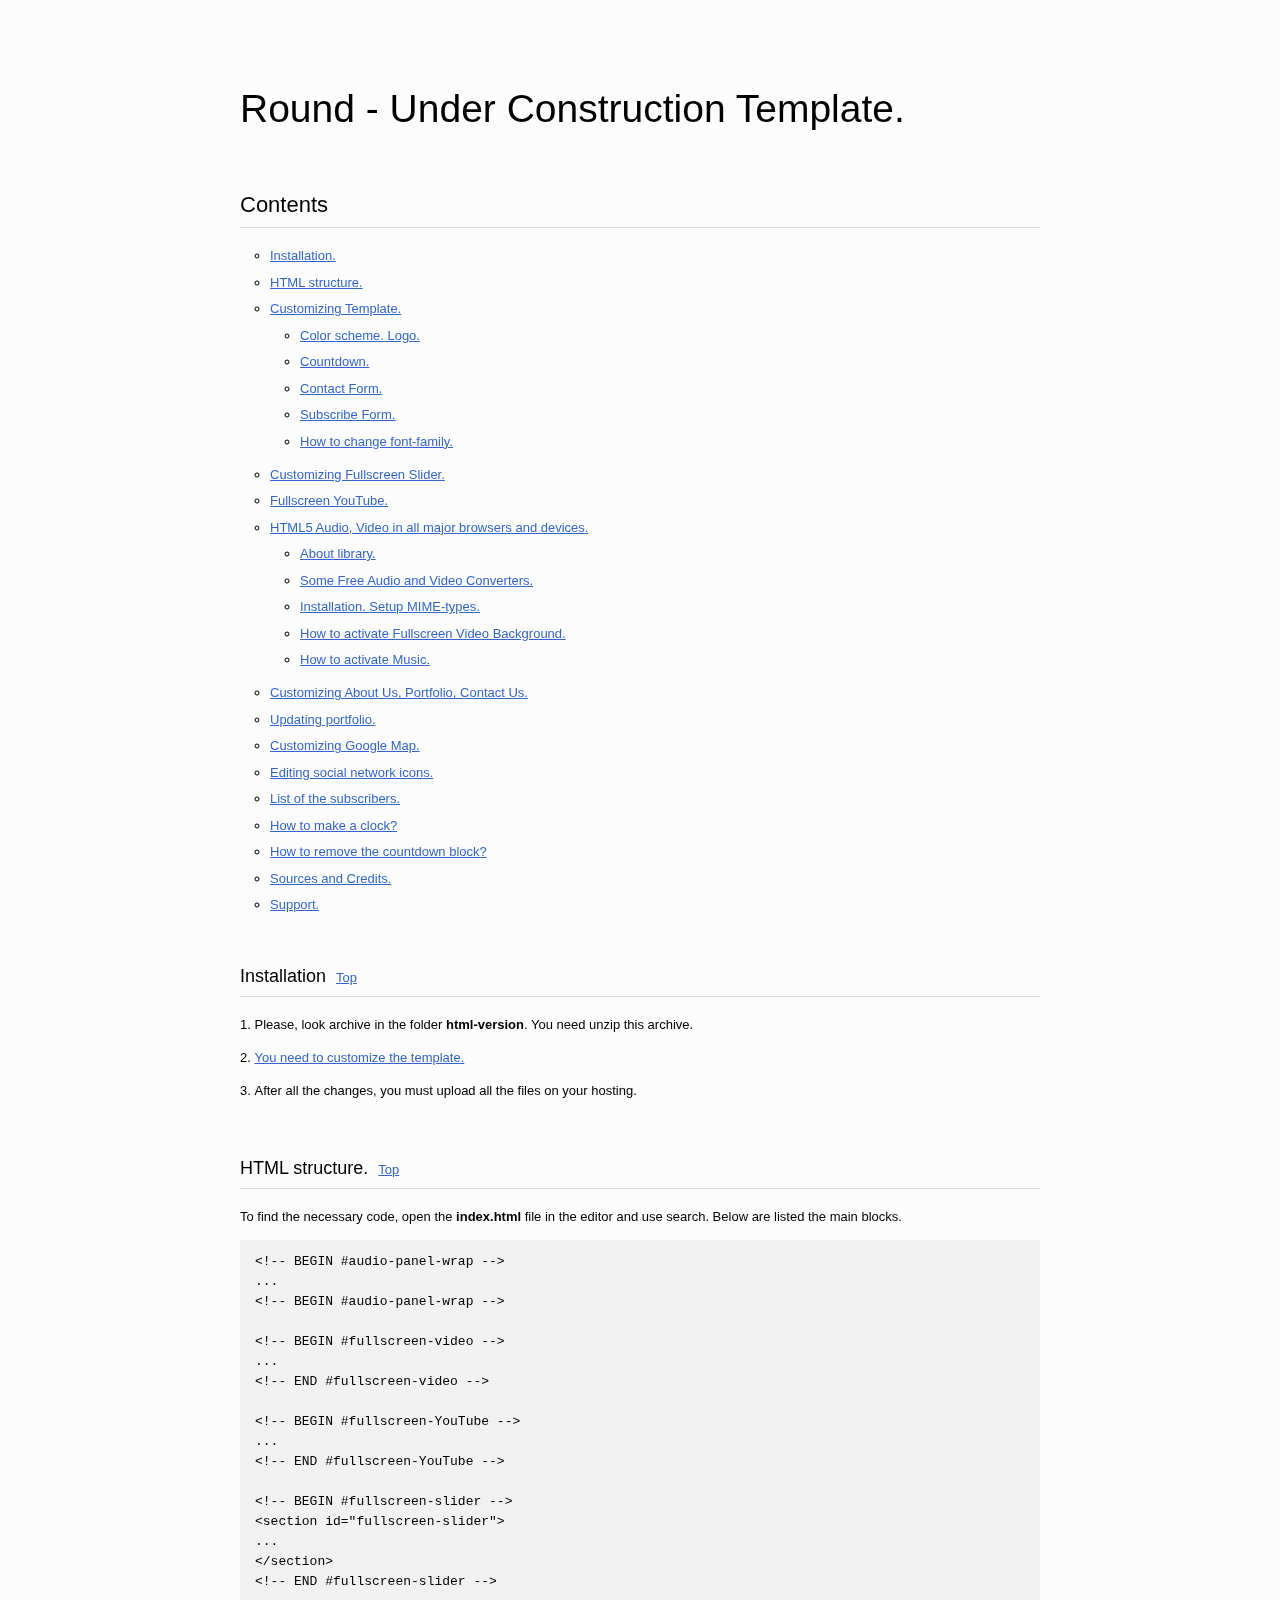
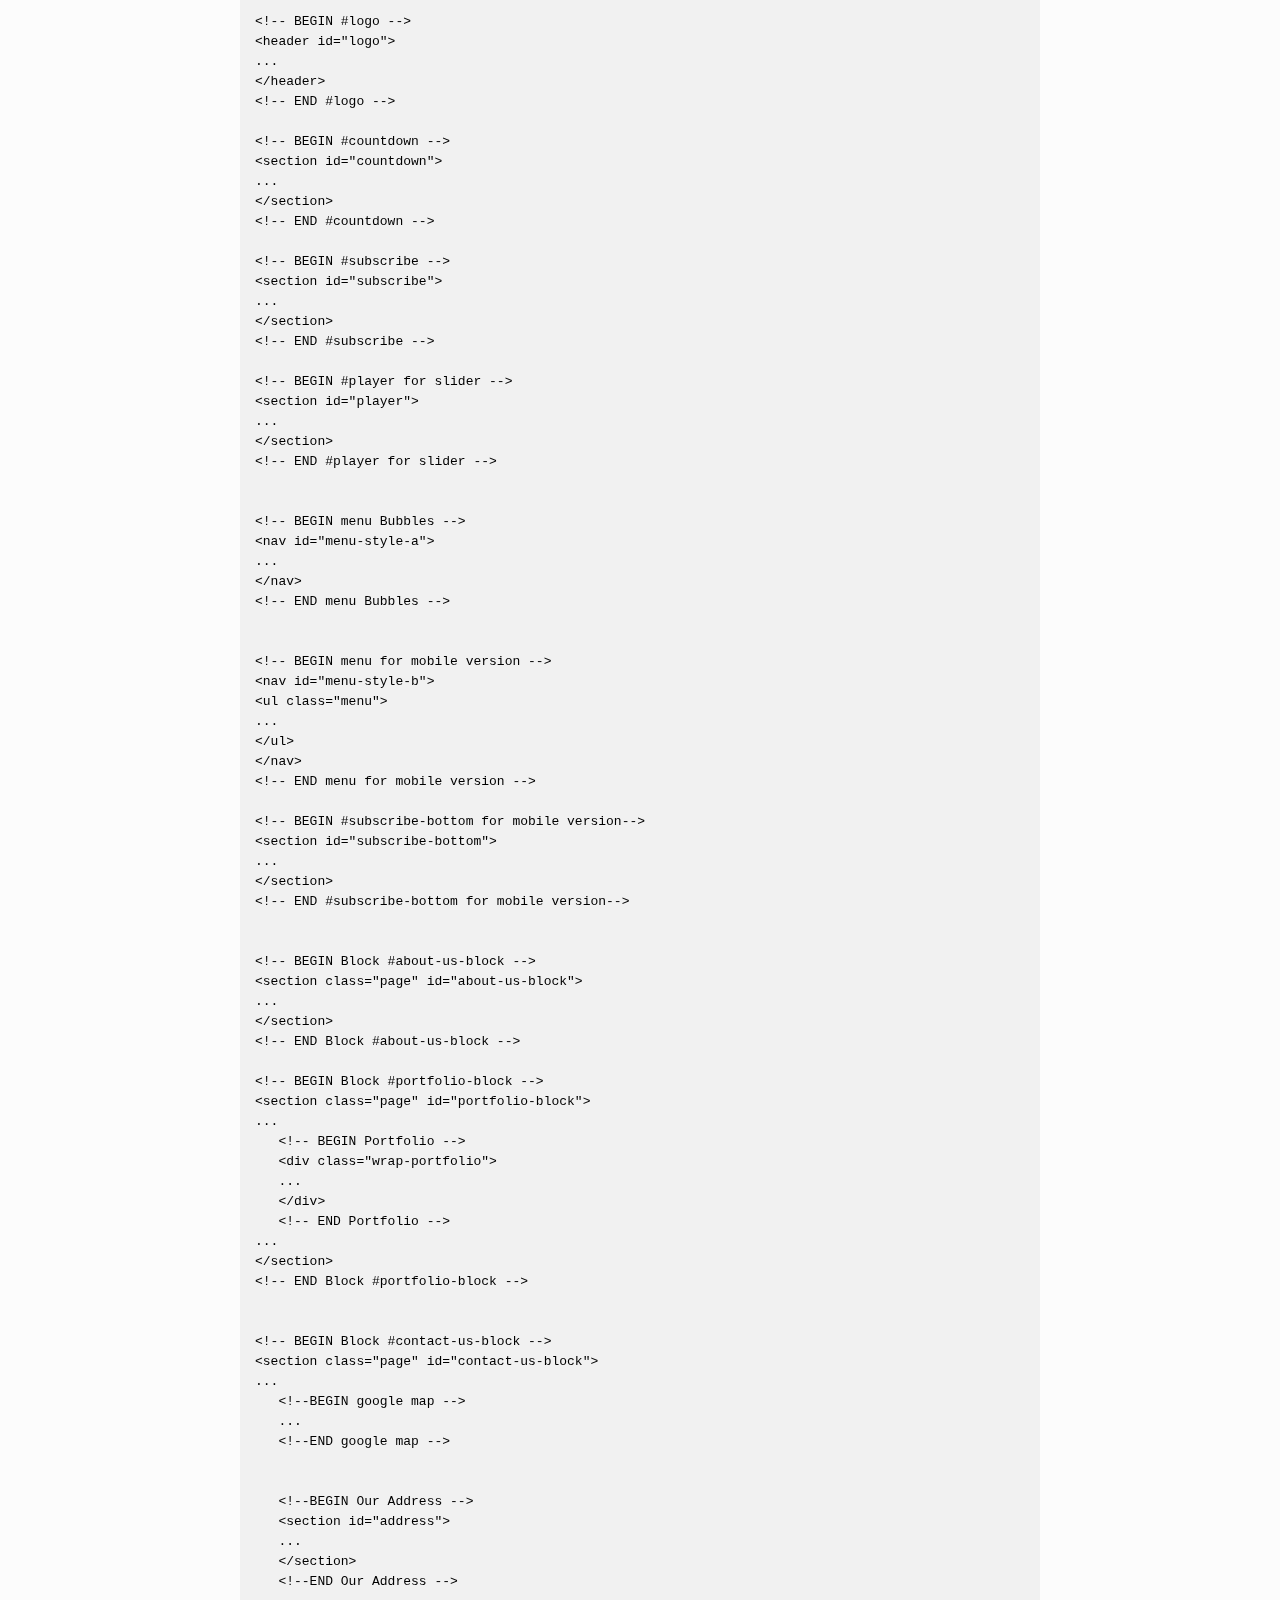
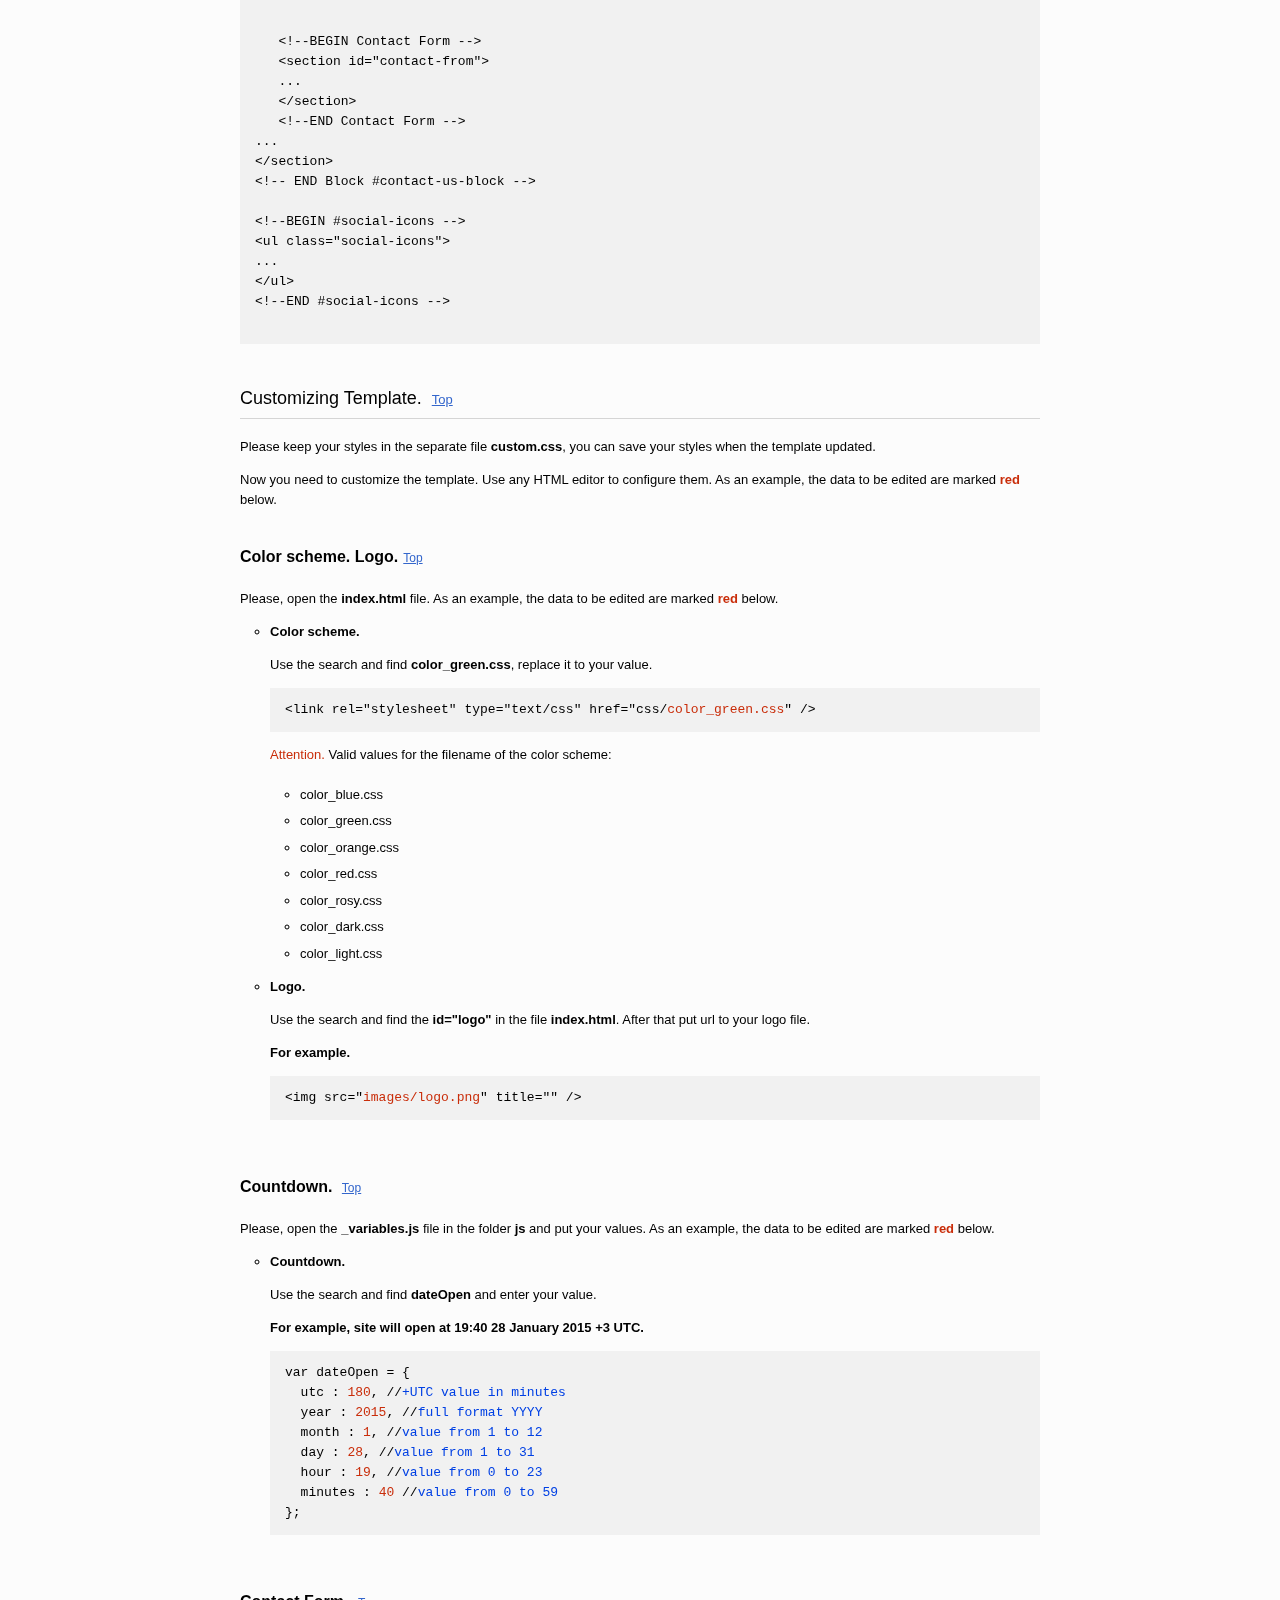
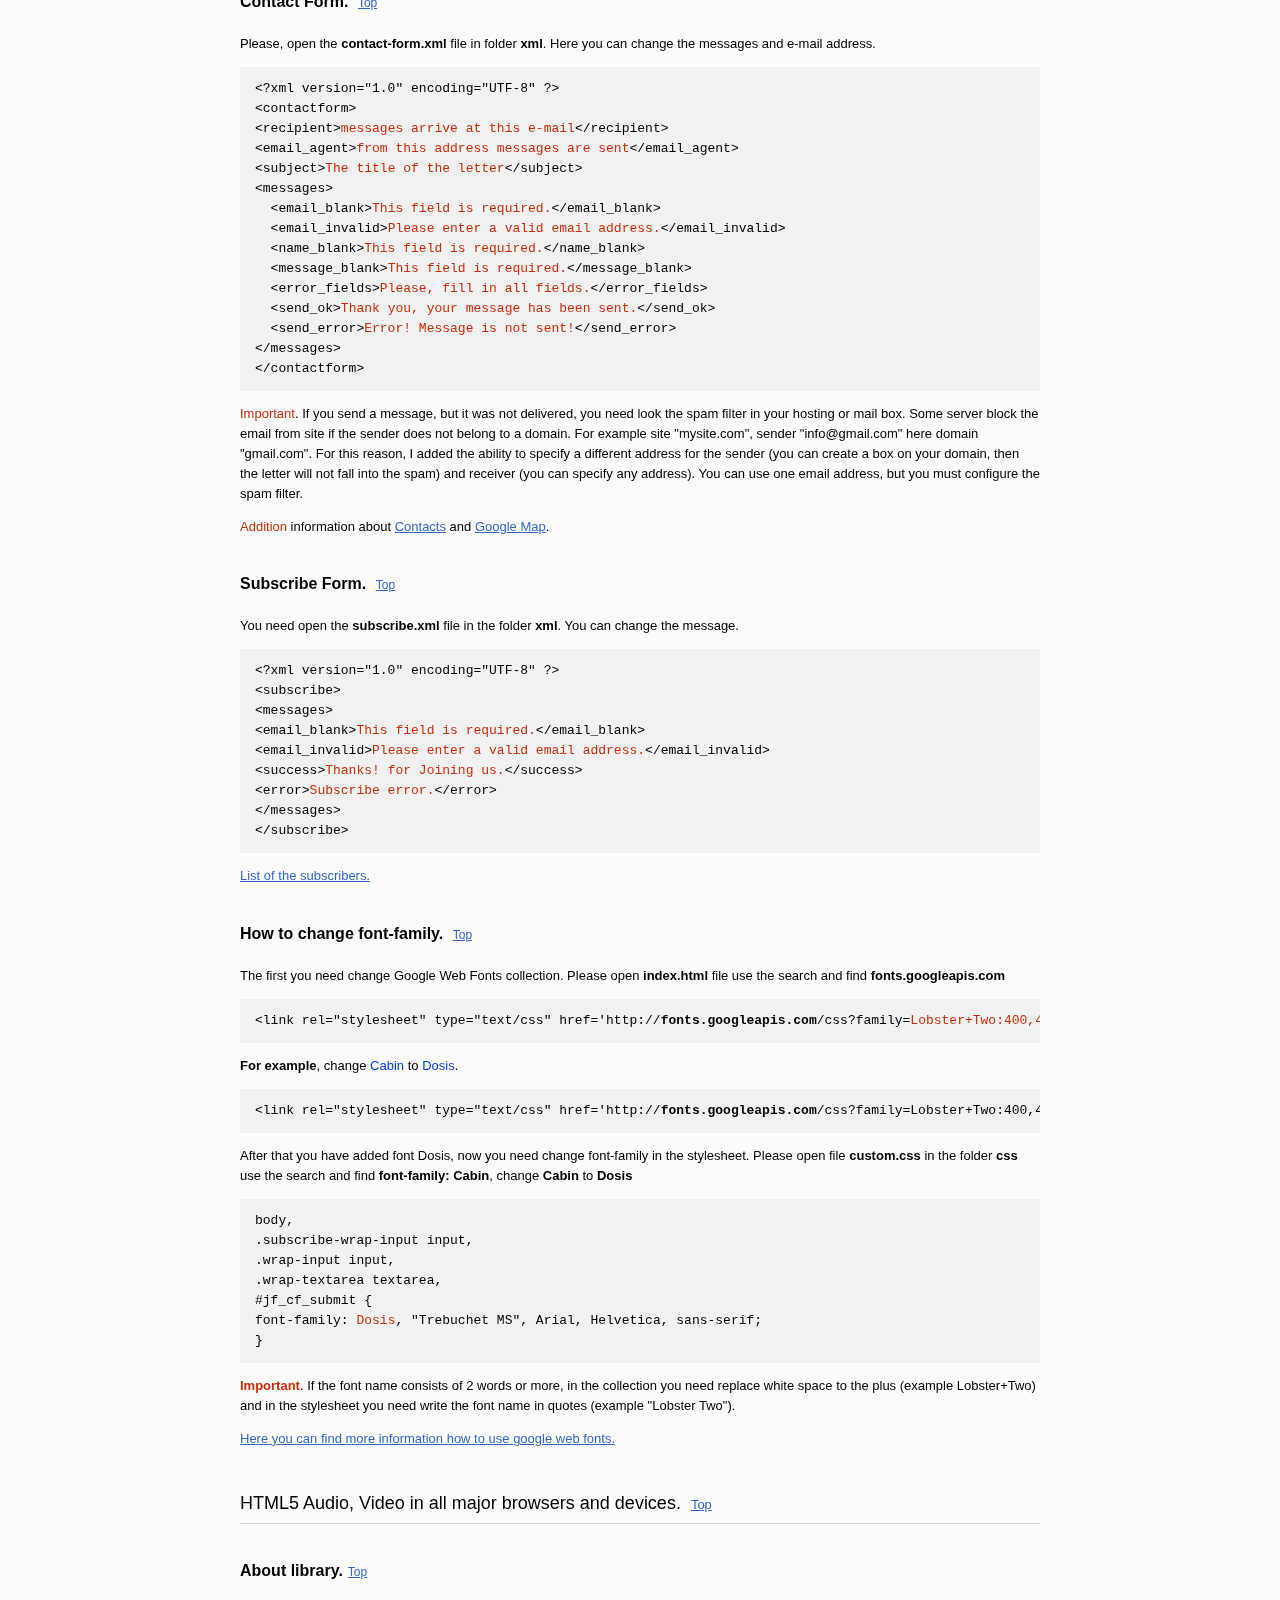
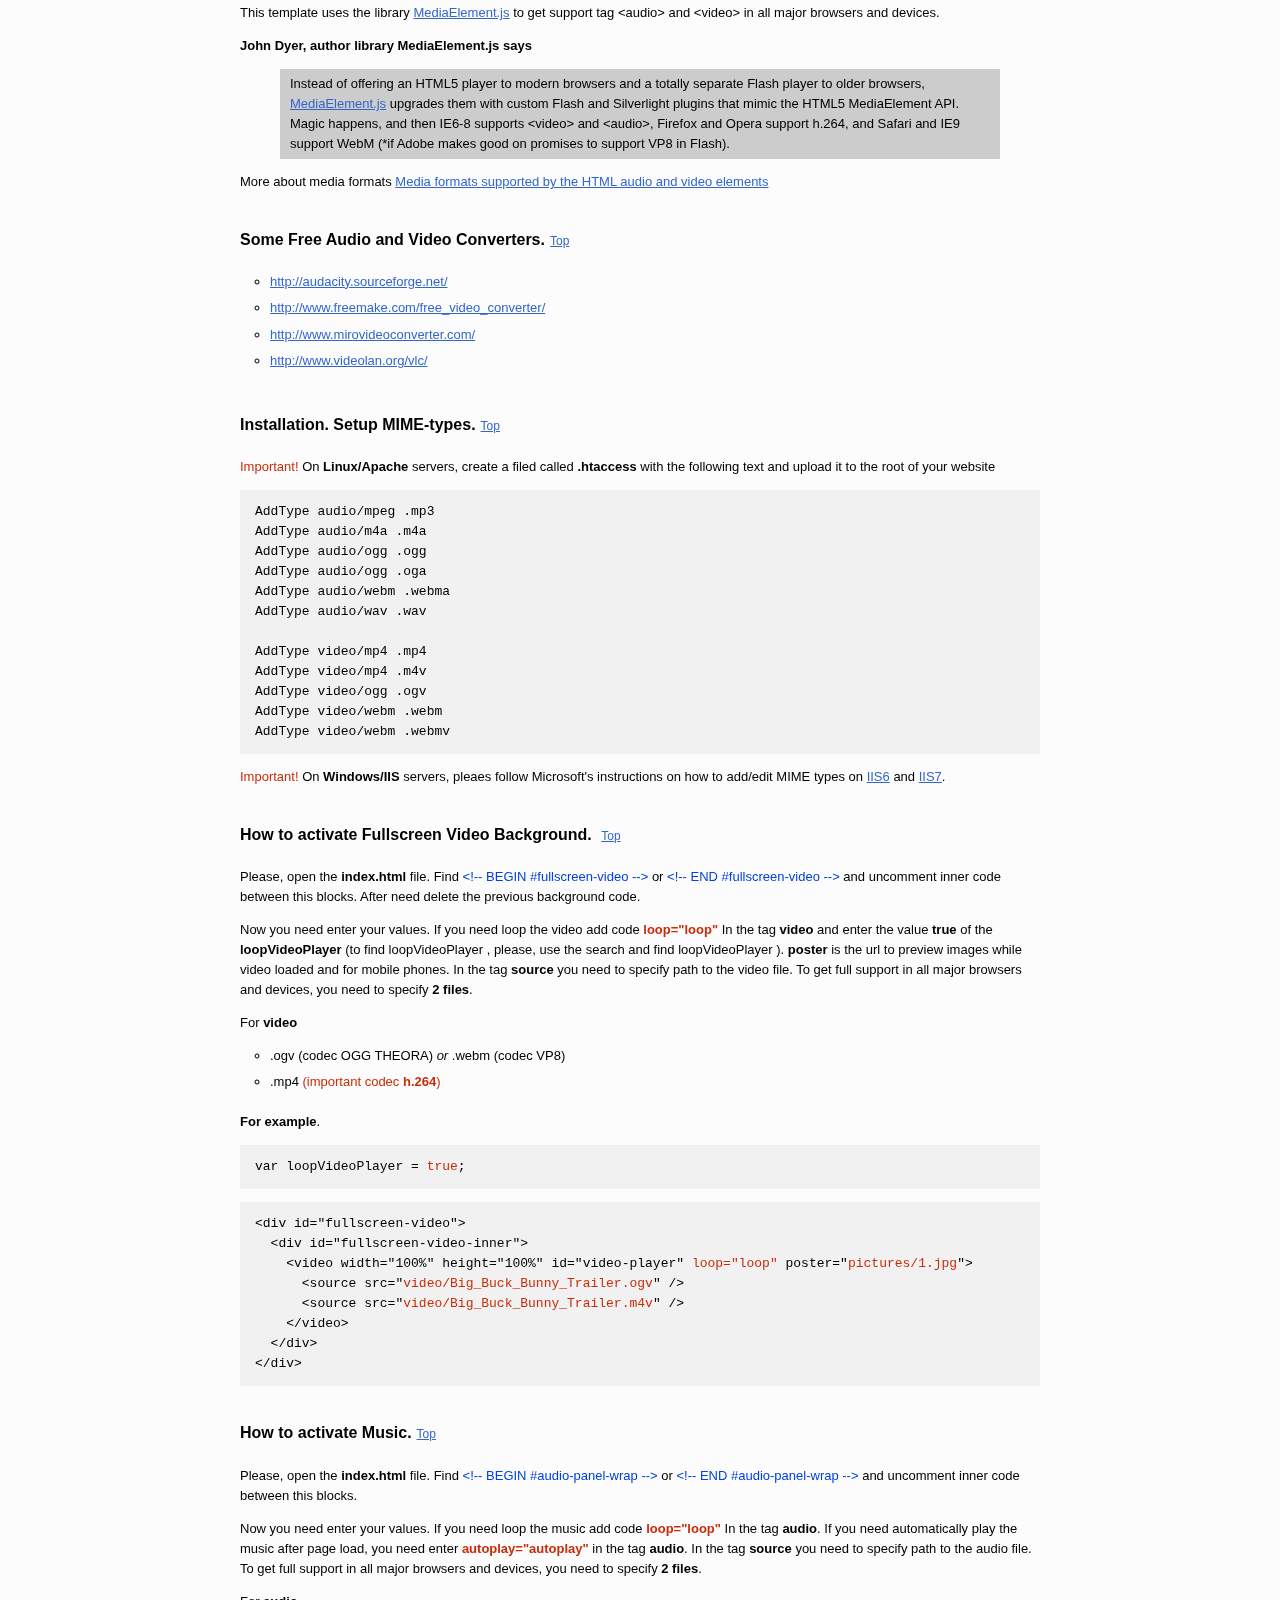
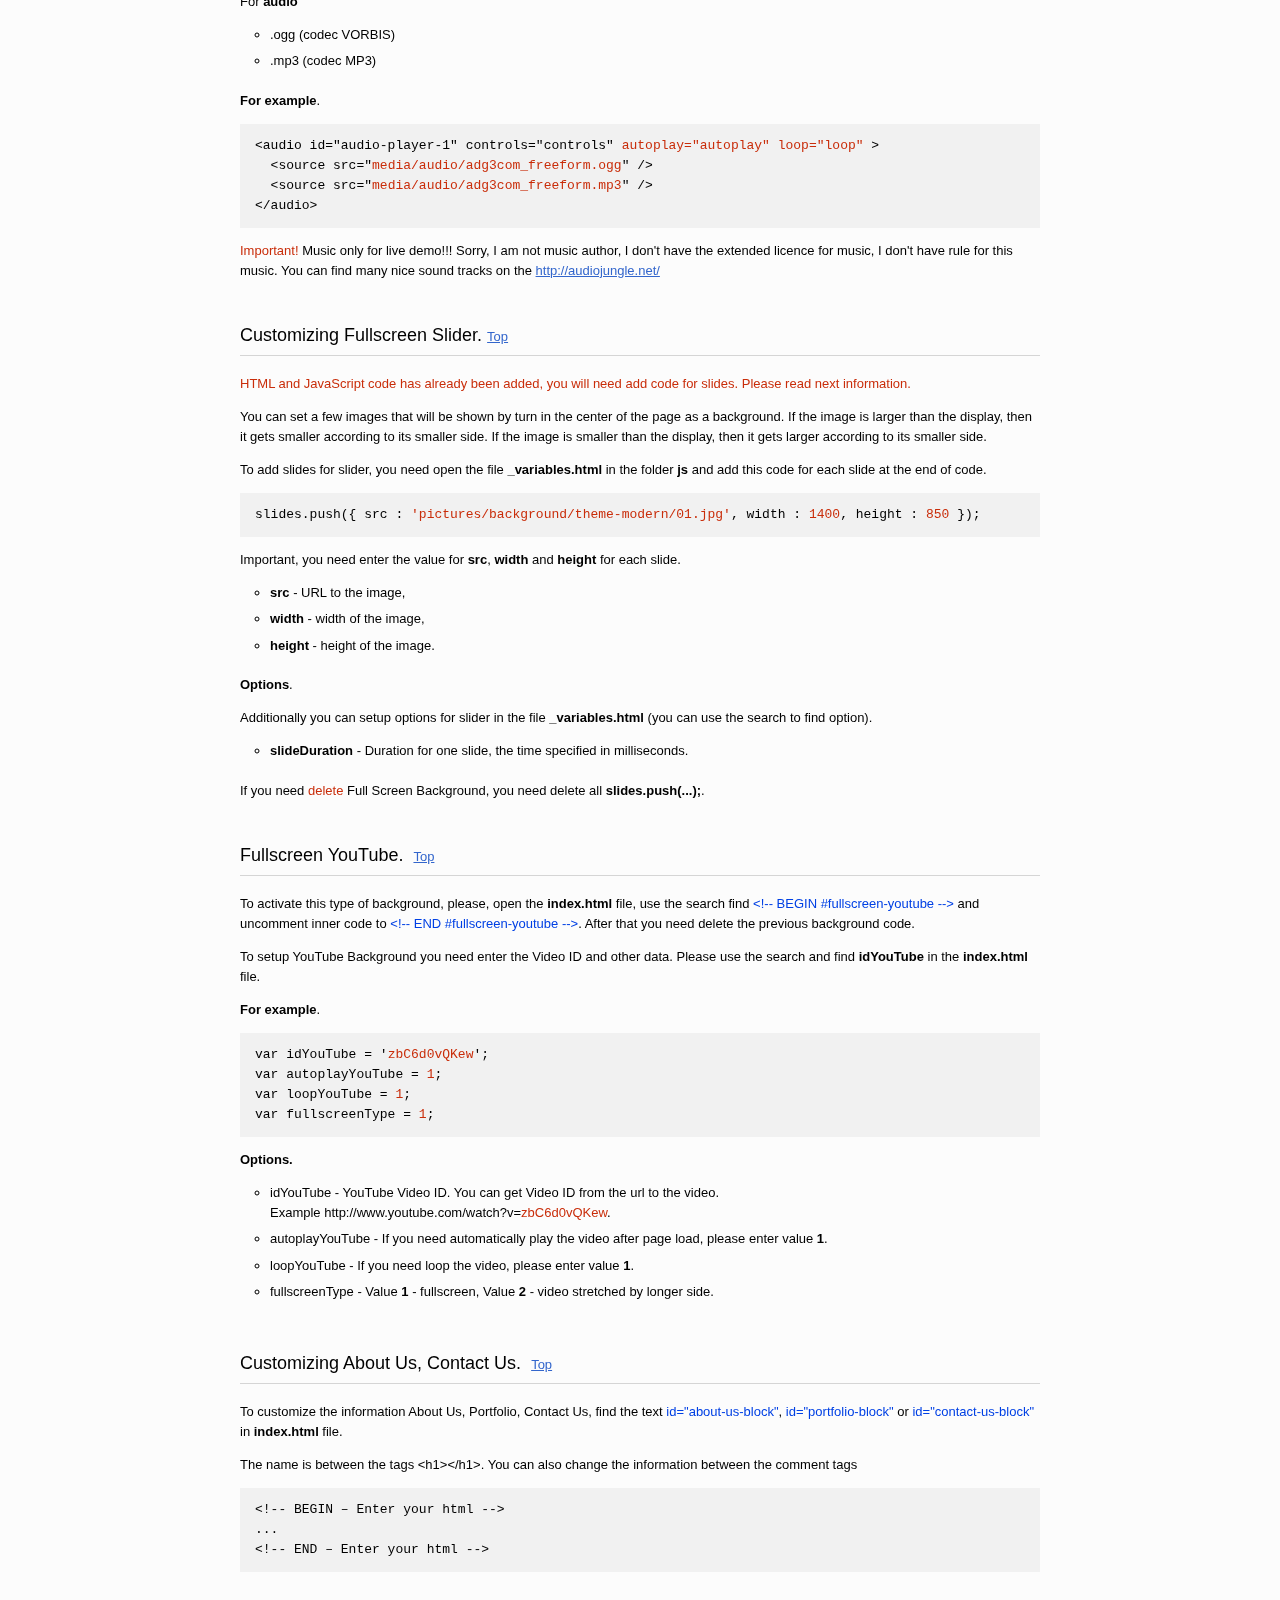
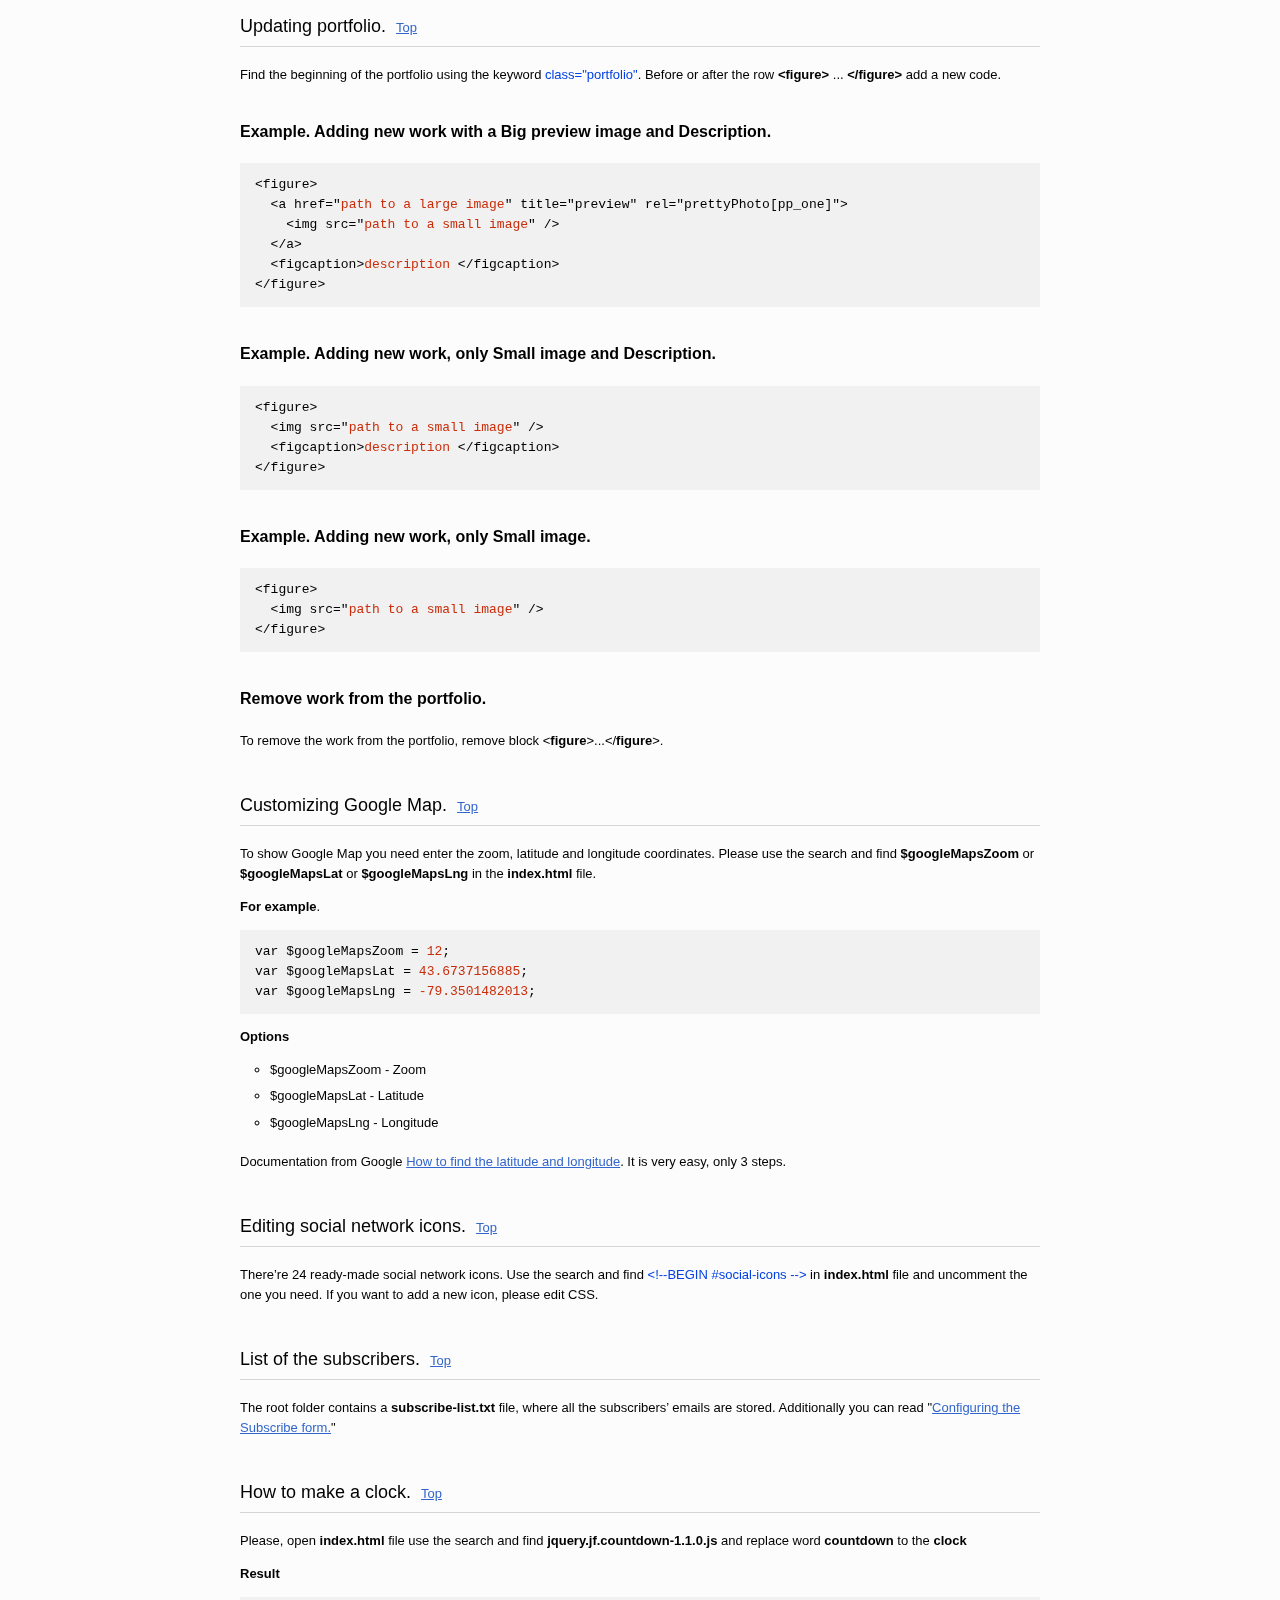
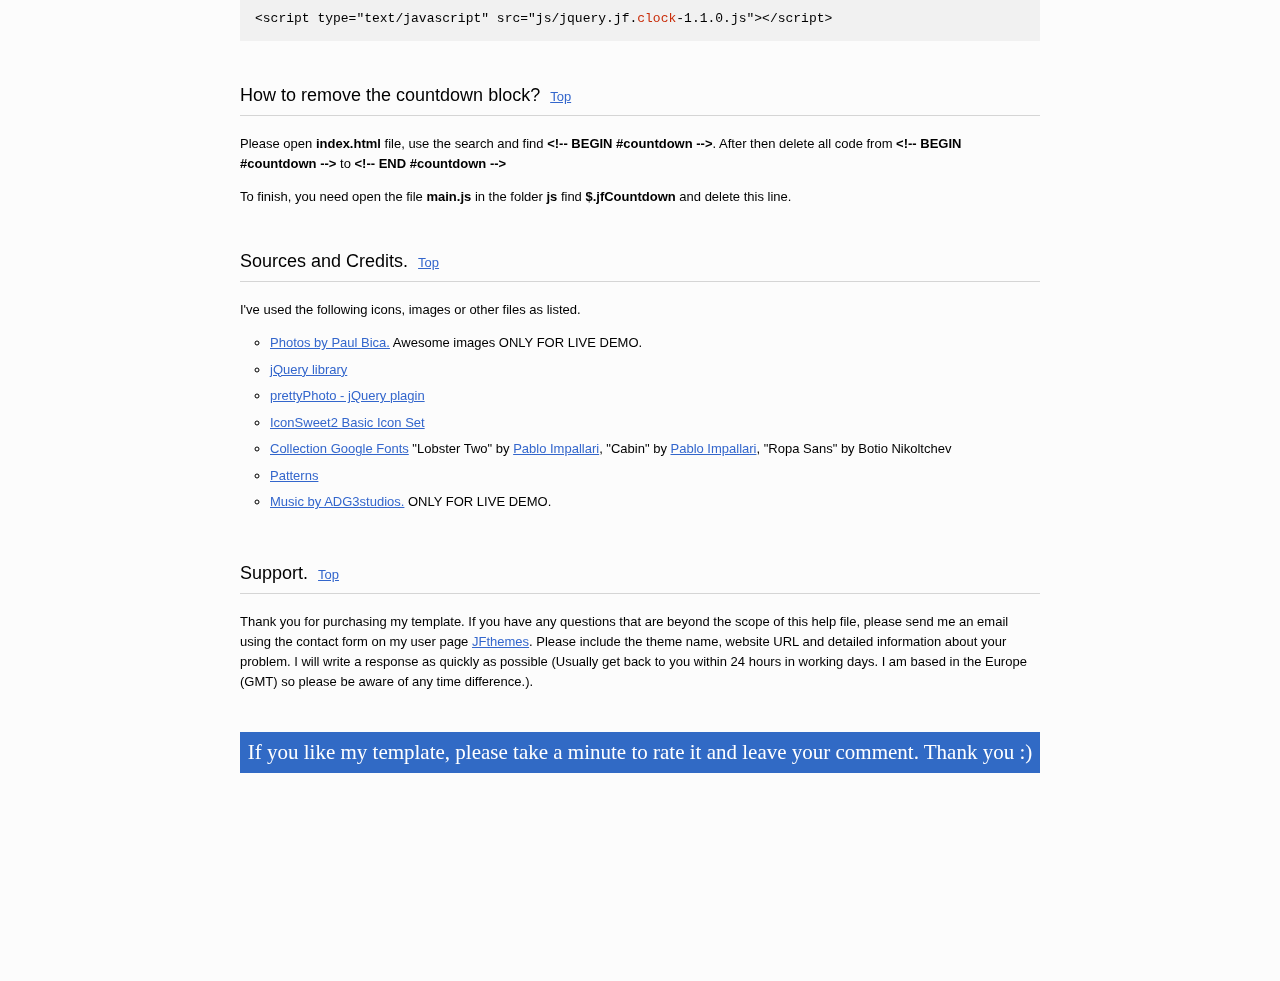
<file: salem2/html-version/documentation.html>
<!DOCTYPE html PUBLIC "-//W3C//DTD XHTML 1.0 Transitional//EN" "http://www.w3.org/TR/xhtml1/DTD/xhtml1-transitional.dtd">
<html xmlns="http://www.w3.org/1999/xhtml">
<head>
    <meta http-equiv="Content-Type" content="text/html; charset=utf-8" />
    <title>Documentation. Round - Responsive, Fullscreen, Under Construction Template.</title>
    <style type="text/css">

        body {
            font: normal 13px/20px Tahoma, Geneva, sans-serif;
            color: #000;
            background-color: #fcfcfc;
            padding: 0 0 200px 0;
        }

        h1, h2, h3, h4, h5 {
            font-family: Arial, Helvetica, sans-serif;
            font-weight: normal;
        }

        h1 {
            font-size: 39px;
            line-height: 1.3em;
        }

        h2 {
            font-size: 22px;
            border-bottom: 1px solid #d5d5d5;
            line-height: 2em;
            padding-top: 1em;
        }

        h3 {
            font-size: 18px;
            border-bottom: 1px solid #d5d5d5;
            line-height: 2em;
            padding-top: 1em;
        }

        h4 {
            font-size: 16px;
            padding-top: 1em;
            font-weight: bold;
        }

        h3 a {
            font-size: 13px;
            padding-left: 5px;
        }

        h4 > a {
            font-size: 12px;
            font-weight: normal;
            padding-left: 5px;
        }

        a,
        a:link,
        a:visited,
        a:active {
            color: #3366cc;
            text-decoration: underline;
        }

        a:hover {
            text-decoration: none;
        }

        ul, ol {
            margin: 0;
            padding: 0 0 0 30px;
        }

        ol {
            padding: 0;
            list-style-position: inside;
        }

        ol	li {
            padding-bottom: 1em;
        }

        ul li {
            padding-bottom: 0.5em;
            list-style-type: circle;
        }

        li > ul {
            padding-top: 0.5em;
        }

        #page {
            padding-top: 50px;
            width: 800px;
            margin: 0 auto;
        }

        .red {
            color: #c92d0a;
        }

        .blue {
            color: #0040e4;
        }

        .green {
            color: #519400;
        }

        code {
            background: none repeat scroll 0 0 #f1f1f1;
            display: block;
            padding: 12px 15px;
            margin-bottom: 1em;
            overflow: auto;
            white-space: nowrap;
        }

        div.ps {
            display: block;
            text-align: center;
            margin-top: 40px;
            font: normal 21px/25px "Times New Roman", Times, serif;
            color: #FFF;
            background-color: #316ac5;
            padding: 8px 4px;
        }

        blockquote {
            background-color: #cccccc;
            padding: 5px 10px;
        }
    </style>
</head>

<body>

<a name="top"></a>

<div id="page">
<h1>Round - Under Construction Template.</h1>
<h2>Contents</h2>
<ul>
    <li><a href="#p1">Installation.</a></li>
    <li><a href="#p10">HTML structure.</a></li>
    <li>
        <a href="#p14">Customizing Template.</a>
        <ul>
            <li><a href="#p14-1">Color scheme. Logo.</a></li>
            <li><a href="#p14-2">Countdown.</a></li>
            <li><a href="#p14-3">Contact Form.</a></li>
            <li><a href="#p14-4">Subscribe Form.</a></li>
            <li><a href="#p14-5">How to change font-family.</a></li>
        </ul>
    </li>
    <li><a href="#p3">Customizing Fullscreen Slider.</a></li>
    <li><a href="#p3-6">Fullscreen YouTube.</a></li>
    <li><a href="#p11">HTML5 Audio, Video in all major browsers and devices.</a>
        <ul>
            <li><a href="#p11-1">About library.</a></li>
            <li><a href="#p11-2">Some Free Audio and Video Converters.</a></li>
            <li><a href="#p11-3">Installation. Setup MIME-types.</a></li>
            <li><a href="#p11-4">How to activate Fullscreen Video Background.</a></li>
            <li><a href="#p11-5">How to activate Music.</a></li>
        </ul>
    </li>
    <li><a href="#p2">Customizing About Us, Portfolio, Contact Us.</a></li>
    <li><a href="#p4">Updating portfolio.</a></li>
    <li><a href="#p5">Customizing Google Map.</a></li>
    <li><a href="#p6">Editing social network icons.</a></li>
    <li><a href="#p7">List of the subscribers.</a></li>
    <li><a href="#p12">How to make a clock?</a></li>
    <li><a href="#p15">How to remove the countdown block?</a></li>
    <li><a href="#p8">Sources and Credits.</a></li>
    <li><a href="#p9">Support.</a></li>
</ul>
<p><a name="p1"></a></p>

<h3>Installation <a href="#top">Top</a></h3>
<ol>
    <li>Please, look archive in the folder <strong>html-version</strong>. You need unzip this archive.</li>
    <li><a href="#p11">You need to customize the template.</a></li>
    <li>After all the changes, you must upload all the files on your hosting.</li>
</ol>


<p><a name="p10"></a></p>

<h3>HTML structure. <a href="#top">Top</a></h3>

<p>To find the necessary code, open the <strong>index.html</strong> file in the editor and use search. Below are listed the main blocks.</p>
<code>
    &lt;!-- BEGIN #audio-panel-wrap --&gt;<br>
    ...<br>
    &lt;!-- BEGIN #audio-panel-wrap --&gt;<br>
    <br>
    &lt;!-- BEGIN #fullscreen-video --&gt;<br>
    ...<br>
    &lt;!-- END #fullscreen-video --&gt;<br>
    <br>
    &lt;!-- BEGIN #fullscreen-YouTube --&gt;<br>
    ...<br>
    &lt;!-- END #fullscreen-YouTube --&gt;<br>
    <br>
    &lt;!-- BEGIN #fullscreen-slider --&gt;<br> &lt;section id="fullscreen-slider"&gt;<br> ...<br> &lt;/section&gt;<br> &lt;!-- END #fullscreen-slider --&gt; <br>
    <!--
    <br> &lt;!-- BEGIN #twitter-top for mobile version --&gt;<br> &lt;section id="twitter-top"&gt;<br> ...<br> &lt;/section&gt;<br> &lt;!-- END #twitter-top for mobile version --&gt; <br>
    -->
    <br> &lt;!-- BEGIN #logo --&gt;<br> &lt;header id="logo"&gt;<br> ...<br> &lt;/header&gt;<br> &lt;!-- END #logo --&gt; <br> <br> &lt;!-- BEGIN #countdown --&gt;<br> &lt;section id="countdown"&gt;<br> ...<br> &lt;/section&gt;<br> &lt;!-- END #countdown --&gt; <br>
    <br> &lt;!-- BEGIN #subscribe --&gt;<br> &lt;section id="subscribe"&gt;<br> ...<br> &lt;/section&gt;<br> &lt;!-- END #subscribe --&gt; <br>
    <br> &lt;!-- BEGIN #player for slider --&gt;<br> &lt;section id="player"&gt;<br> ...<br> &lt;/section&gt;<br> &lt;!-- END #player for slider --&gt;<br> <br> <br> &lt;!-- BEGIN menu Bubbles --&gt;<br> &lt;nav id="menu-style-a"&gt;<br> ...<br> &lt;/nav&gt;<br> &lt;!-- END menu Bubbles --&gt;<br>
    <br>
    <br> &lt;!-- BEGIN menu for mobile version --&gt;<br> &lt;nav id="menu-style-b"&gt;<br> &lt;ul class="menu"&gt;<br> ...<br>  &lt;/ul&gt;<br> &lt;/nav&gt;<br> &lt;!-- END menu for mobile version --&gt;
    <br> <br> &lt;!-- BEGIN #subscribe-bottom for mobile version--&gt;<br> &lt;section id="subscribe-bottom"&gt;<br> ...<br> &lt;/section&gt;<br> &lt;!-- END #subscribe-bottom for mobile version--&gt;<br> <br>
    <br> &lt;!-- BEGIN Block #about-us-block --&gt;<br> &lt;section class="page" id="about-us-block"&gt;<br> ...<br> &lt;/section&gt;<br> &lt;!-- END Block #about-us-block --&gt; <br> <br> &lt;!-- BEGIN Block #portfolio-block --&gt;<br> &lt;section class="page" id="portfolio-block"&gt;<br> ...<br> &nbsp;&nbsp;&nbsp;&lt;!-- BEGIN Portfolio --&gt;<br> &nbsp;&nbsp;&nbsp;&lt;div class="wrap-portfolio"&gt;<br> &nbsp;&nbsp;&nbsp;...<br> &nbsp;&nbsp;&nbsp;&lt;/div&gt;<br> &nbsp;&nbsp;&nbsp;&lt;!-- END Portfolio --&gt;<br> ...<br> &lt;/section&gt;<br> &lt;!-- END Block #portfolio-block --&gt;<br>
    <br>
    <br> &lt;!-- BEGIN Block #contact-us-block --&gt;<br> &lt;section class="page" id="contact-us-block"&gt;<br> ...<br> &nbsp;&nbsp;&nbsp;&lt;!--BEGIN google map --&gt;<br> &nbsp;&nbsp;&nbsp;...<br> &nbsp;&nbsp;&nbsp;&lt;!--END google map --&gt;<br>
    <br> <br> &nbsp;&nbsp;&nbsp;&lt;!--BEGIN Our Address --&gt;<br> &nbsp;&nbsp;&nbsp;&lt;section id="address"&gt;<br> &nbsp;&nbsp;&nbsp;...<br> &nbsp;&nbsp;&nbsp;&lt;/section&gt;<br> &nbsp;&nbsp;&nbsp;&lt;!--END Our Address --&gt;<br> <br>
    <br> &nbsp;&nbsp;&nbsp;&lt;!--BEGIN Contact Form --&gt;<br> &nbsp;&nbsp;&nbsp;&lt;section id="contact-from"&gt;<br> &nbsp;&nbsp;&nbsp;...<br> &nbsp;&nbsp;&nbsp;&lt;/section&gt;<br> &nbsp;&nbsp;&nbsp;&lt;!--END Contact Form --&gt;<br> ...<br> &lt;/section&gt;<br> &lt;!-- END Block #contact-us-block --&gt;
    <br> <br> &lt;!--BEGIN #social-icons --&gt;<br> &lt;ul class="social-icons"&gt;<br> ...<br> &lt;/ul&gt;<br> &lt;!--END #social-icons --&gt;<br> <br>
    <!--
    <br> &lt;!--BEGIN #twitter-bottom --&gt;<br> &lt;section id="twitter-bottom"&gt;<br> ...<br> &lt;/section&gt;<br> &lt;!--END #twitter-bottom --&gt;<br>
    -->
</code>

<p><a name="p14"></a></p>
<h3>Customizing Template. <a href="#top">Top</a></h3>
<p>Please keep your styles in the separate file <strong>custom.css</strong>, you can save your styles when the template updated. </p>
<p>Now you need to customize the template. Use any HTML editor to configure them. As an example, the data to be edited are marked <strong class="red">red</strong> below.</p>

<p><a name="p14-1"></a>
<h4>Color scheme. Logo.<a href="#top">Top</a></h4>
<p>Please, open the <strong><strong>index.html</strong></strong> file. As an example, the data to be edited are marked <strong class="red">red</strong> below.</p>
<ul>
    <li><strong>Color scheme.</strong>
        <p>Use the search and find <strong>color_green.css</strong>, replace it to your value.</p>
        <code> &lt;link rel="stylesheet" type="text/css" href="css/<span class="red">color_green.css</span>" /&gt;</code>
        <p><span class="red">Attention.</span> Valid values for the filename of the color scheme:</p>
        <ul>
            <li>color_blue.css</li>
            <li>color_green.css</li>
            <li>color_orange.css</li>
            <li>color_red.css</li>
            <li>color_rosy.css</li>
            <li>color_dark.css</li>
            <li>color_light.css</li>
        </ul>
    </li>
    <li><strong>Logo.</strong>
        <p>Use the search and find the <strong>id="logo"</strong> in the file <strong>index.html</strong>. After that put url to your logo file.</p>
        <p><strong>For example.</strong></p>
        <code>
            &lt;img src="<span class="red">images/logo.png</span>" title="" /&gt;
        </code>
    </li>
</ul>

<p><a name="p14-2"></a>
<h4>Countdown. <a href="#top">Top</a></h4>
<p>Please, open the <strong><strong>_variables.js</strong></strong> file in the folder <strong>js</strong> and put your values. As an example, the data to be edited are marked <strong class="red">red</strong> below.</p>
<ul>
    <li>
        <strong>Countdown.</strong>
        <p>Use the search and find <strong>dateOpen</strong> and enter your value.</p>
        <p><strong>For example, site will open at 19:40 28 January 2015 +3 UTC.</strong></p>
        <code> var dateOpen = {<br>
            &nbsp;&nbsp;utc : <span class="red">180</span>, //<span class="blue">+UTC value in minutes</span><br>
            &nbsp;&nbsp;year : <span class="red">2015</span>, //<span class="blue">full format YYYY</span><br>
            &nbsp;&nbsp;month : <span class="red">1</span>, //<span class="blue">value from 1 to 12</span><br>
            &nbsp;&nbsp;day : <span class="red">28</span>, //<span class="blue">value from 1 to 31</span><br>
            &nbsp;&nbsp;hour : <span class="red">19</span>, //<span class="blue">value from 0 to 23</span><br>
            &nbsp;&nbsp;minutes : <span class="red">40</span> //<span class="blue">value from 0 to 59</span><br>
            };
        </code>
    </li>
    <!--
    <li><strong>Twitter.</strong>
        <p>Use the search and find <strong>tweetUserName</strong> or <strong>tweetCount</strong> and enter your value.</p>

        <p><strong>For example</strong></p>
        <code> var tweetCount = <span class="red">10</span>; //number of recent messages<br> var tweetUserName = '<span class="red">envato</span>'; //twitter user name </code>
    </li>
    -->
</ul>

<p><a name="p14-3"></a></p>
<h4>Contact Form. <a href="#top">Top</a></h4>
<p>Please, open the <strong>contact-form.xml</strong> file in folder <strong>xml</strong>. Here you can change the messages and e-mail address.</p>
<code>
    &lt;?xml version="1.0" encoding="UTF-8" ?&gt;<br> &lt;contactform&gt;<br> &lt;recipient&gt;<span class="red">messages arrive at this e-mail</span>&lt;/recipient&gt;<br> &lt;email_agent&gt;<span class="red">from this address messages are sent</span>&lt;/email_agent&gt;<br> &lt;subject&gt;<span class="red">The title of the letter</span>&lt;/subject&gt;<br> &lt;messages&gt;<br> &nbsp;&nbsp;&lt;email_blank&gt;<span class="red">This field is required.</span>&lt;/email_blank&gt;<br> &nbsp;&nbsp;&lt;email_invalid&gt;<span class="red">Please enter a valid email address.</span>&lt;/email_invalid&gt;<br> &nbsp;&nbsp;&lt;name_blank&gt;<span class="red">This field is required.</span>&lt;/name_blank&gt;<br> &nbsp;&nbsp;&lt;message_blank&gt;<span class="red">This field is required.</span>&lt;/message_blank&gt;<br> &nbsp;&nbsp;&lt;error_fields&gt;<span class="red">Please, fill in all fields.</span>&lt;/error_fields&gt;<br> &nbsp;&nbsp;&lt;send_ok&gt;<span class="red">Thank you, your message has been sent.</span>&lt;/send_ok&gt;<br> &nbsp;&nbsp;&lt;send_error&gt;<span class="red">Error! Message is not sent!</span>&lt;/send_error&gt;<br> &lt;/messages&gt;<br> &lt;/contactform&gt;<br>
</code>
<p><span class="red">Important</span>. If you send a message, but it was not delivered, you need look the spam filter in your hosting or mail box. Some server block the email from site if the sender does not belong to a domain. For example site "mysite.com", sender "info@gmail.com" here domain "gmail.com".
For this reason, I added the ability to specify a different address for the sender (you can create a box on your domain, then the letter will not fall into the spam)
and receiver (you can specify any address). You can use one email address, but you must configure the spam filter.</p>

<p><span class="red">Addition</span> information about <a href="#p2">Contacts</a> and <a href="#p5">Google Map</a>.</p>

<a name="p14-4"></a>
<h4>Subscribe Form. <a href="#top">Top</a></h4>
<p>You need open the <strong>subscribe.xml</strong> file in the folder <strong>xml</strong>. You can change the message.</p>
<code>
    &lt;?xml version="1.0" encoding="UTF-8" ?&gt;<br> &lt;subscribe&gt;<br> &lt;messages&gt;<br> &lt;email_blank&gt;<span class="red">This field is required.</span>&lt;/email_blank&gt;<br> &lt;email_invalid><span class="red">Please enter a valid email address.</span>&lt;/email_invalid&gt;<br> &lt;success&gt;<span class="red">Thanks! for Joining us.</span>&lt;/success&gt;<br> &lt;error&gt;<span class="red">Subscribe error.</span>&lt;/error&gt;<br> &lt;/messages&gt;<br> &lt;/subscribe&gt;<br>
</code>
<a href="#p7">List of the subscribers.</a>

<a name="p14-5"></a>
<h4>How to change font-family. <a href="#top">Top</a></h4>
<p>The first you need change Google Web Fonts collection. Please open <strong>index.html</strong> file use the search and find <strong>fonts.googleapis.com</strong></p>
<code>
    &lt;link rel="stylesheet" type="text/css" href='http://<strong>fonts.googleapis.com</strong>/css?family=<span class="red">Lobster+Two:400,400italic|Cabin|Ropa+Sans</span>' /&gt;
</code>
<p><strong>For example</strong>, change <span class="blue">Cabin</span> to <span class="blue">Dosis</span>.</p>
<code>
    &lt;link rel="stylesheet" type="text/css" href='http://<strong>fonts.googleapis.com</strong>/css?family=Lobster+Two:400,400italic|<span class="red">Dosis</span>|Ropa+Sans' /&gt;
</code>
<p>After that you have added font Dosis, now you need change font-family in the stylesheet. Please open file <strong>custom.css</strong> in the folder <strong>css</strong> use the search and find <strong>font-family: Cabin</strong>, change <strong>Cabin</strong> to <strong>Dosis</strong></p>
<code>
body,<br>
.subscribe-wrap-input input,<br>
.wrap-input	input,<br>
.wrap-textarea textarea,<br>
#jf_cf_submit {<br>
    font-family: <span class="red">Dosis</span>, "Trebuchet MS", Arial, Helvetica, sans-serif;<br>
}<br>
</code>
<p>
    <strong class="red">Important</strong>. If the font name consists of 2 words or more, in the collection you need replace white space to the plus (example Lobster+Two) and in the stylesheet you need write the font name in quotes (example "Lobster Two").
</p>
<p><a href="https://developers.google.com/webfonts/docs/getting_started" target="_blank">Here you can find more information how to use google web fonts.</a></p>

<p><a name="p11"></a></p>
<h3>HTML5 Audio, Video in all major browsers and devices. <a href="#top">Top</a></h3>

<p><a name="p11-1"></a></p>
<h4>About library.<a href="#top">Top</a></h4>
<p>This template uses the library <a href="http://mediaelementjs.com/" target="_blank">MediaElement.js</a> to get support tag &lt;audio&gt; and &lt;video&gt; in all major browsers and devices.</p>

<p><strong>John Dyer, author library MediaElement.js says</strong></p>
<blockquote>Instead of offering an HTML5 player to modern browsers and a totally separate Flash player to older browsers,
    <a href="http://mediaelementjs.com/" target="_blank">MediaElement.js</a> upgrades them with custom Flash and Silverlight plugins that mimic the HTML5 MediaElement API. Magic happens, and then IE6-8 supports &lt;video&gt; and &lt;audio&gt;, Firefox and Opera support h.264, and Safari and IE9 support WebM (*if Adobe makes good on promises to support VP8 in Flash).
</blockquote>
<p>More about media formats <a href="https://developer.mozilla.org/en-US/docs/Media_formats_supported_by_the_audio_and_video_elements" target="_blank">Media formats supported by the HTML audio and video elements</a></p>

<p><a name="p11-2"></a></p>
<h4>Some Free Audio and Video Converters.<a href="#top">Top</a></h4>
<ul>
    <li><a href="http://audacity.sourceforge.net/" target="_blank">http://audacity.sourceforge.net/</a></li>
    <li><a href="http://www.freemake.com/free_video_converter/" target="_blank">http://www.freemake.com/free_video_converter/</a></li>
    <li><a href="http://www.mirovideoconverter.com/" target="_blank">http://www.mirovideoconverter.com/</a></li>
    <li><a href="http://www.videolan.org/vlc/" target="_blank">http://www.videolan.org/vlc/</a></li>
</ul>

<p><a name="p11-3"></a></p>
<h4>Installation. Setup MIME-types.<a href="#top">Top</a></h4>
<p><span class="red">Important!</span> On <strong>Linux/Apache</strong> servers, create a filed called <strong>.htaccess</strong> with the following text and upload it to the root of your website</p>
<code> AddType audio/mpeg .mp3<br> AddType audio/m4a .m4a<br> AddType audio/ogg .ogg<br> AddType audio/ogg .oga<br> AddType audio/webm .webma<br> AddType audio/wav .wav<br>
    <br> AddType video/mp4 .mp4<br> AddType video/mp4 .m4v<br> AddType video/ogg .ogv<br> AddType video/webm .webm<br> AddType video/webm .webmv<br> </code>

<p><span class="red">Important!</span> On <strong>Windows/IIS</strong> servers, pleaes follow Microsoft's instructions on how to add/edit MIME types on
    <a href="http://www.microsoft.com/technet/prodtechnol/windowsserver2003/library/IIS/eb5556e2-f6e1-4871-b9ca-b8cf6f9c8134.mspx" target="_blank">IIS6</a> and <a href="http://technet.microsoft.com/en-us/library/cc725608%28v=ws.10%29.aspx" target="_blank">IIS7</a>.</p>

<p><a name="p11-4"></a></p>
<h4>How to activate Fullscreen Video Background. <a href="#top">Top</a></h4>

<p>Please, open the <strong>index.html</strong> file. Find <span class="blue">&lt;!-- BEGIN #fullscreen-video --&gt;</span> or <span class="blue">&lt;!-- END #fullscreen-video --&gt;</span> and uncomment inner code between this blocks. After need delete the previous background code.</p>

<p>Now you need enter your values. If you need loop the video add code <strong class="red">loop="loop"</strong> In the tag <strong>video</strong> and enter the value <strong>true</strong> of the
    <strong>loopVideoPlayer </strong> (to find loopVideoPlayer , please, use the search and find loopVideoPlayer ). <strong>poster</strong> is the url to preview images while video loaded and for mobile phones. In the tag
    <strong>source</strong> you need to specify path to the video file. To get full support in all major browsers and devices, you need to specify <strong>2 files</strong>.</p>

<p>For <strong>video</strong></p>
<ul>
    <li>.ogv (codec OGG THEORA) <i>or</i> .webm (codec VP8)</li>
    <li>.mp4 <span class="red">(important codec <strong>h.264</strong>)</span></li>
</ul>
<p><strong>For example</strong>.</p>
<code> var loopVideoPlayer = <span class="red">true</span>; </code> <code>
    &lt;div id="fullscreen-video"&gt;<br> &nbsp;&nbsp;&lt;div id="fullscreen-video-inner"&gt;<br> &nbsp;&nbsp;&nbsp;&nbsp;&lt;video width="100%" height="100%" id="video-player"
    <span class="red">loop="loop"</span> poster="<span class="red">pictures/1.jpg</span>"&gt;<br> &nbsp;&nbsp;&nbsp;&nbsp;&nbsp;&nbsp;&lt;source src="<span class="red">video/Big_Buck_Bunny_Trailer.ogv</span>" /&gt;<br> &nbsp;&nbsp;&nbsp;&nbsp;&nbsp;&nbsp;&lt;source src="<span class="red">video/Big_Buck_Bunny_Trailer.m4v</span>" /&gt;<br> &nbsp;&nbsp;&nbsp;&nbsp;&lt;/video&gt;<br> &nbsp;&nbsp;&lt;/div&gt;<br> &lt;/div&gt;<br>
</code>

<p><a name="p11-5"></a></p>
<h4>How to activate Music.<a href="#top">Top</a></h4>

<p>Please, open the <strong>index.html</strong> file. Find <span class="blue">&lt;!-- BEGIN #audio-panel-wrap --&gt;</span> or <span class="blue">&lt;!-- END #audio-panel-wrap --&gt;</span> and uncomment inner code between this blocks.</p>

<p>Now you need enter your values. If you need loop the music add code <strong class="red">loop="loop"</strong> In the tag <strong>audio</strong>. If you need automatically play the music after page load, you need enter <strong class="red">autoplay="autoplay"</strong> in the tag
    <strong>audio</strong>. In the tag <strong>source</strong> you need to specify path to the audio file. To get full support in all major browsers and devices, you need to specify <strong>2 files</strong>.</p>

<p>For <strong>audio</strong></p>
<ul>
    <li>.ogg (codec VORBIS)</li>
    <li>.mp3 (codec MP3)</li>
</ul>
<p><strong>For example</strong>.</p>
<code>
    &lt;audio id="audio-player-1" controls="controls" <span class="red">autoplay="autoplay"</span>
    <span class="red">loop="loop"</span> &gt;<br> &nbsp;&nbsp;&lt;source src="<span class="red">media/audio/adg3com_freeform.ogg</span>" /&gt;<br> &nbsp;&nbsp;&lt;source src="<span class="red">media/audio/adg3com_freeform.mp3</span>" /&gt;<br> &lt;/audio&gt;<br> </code>
    <p>
        <span class="red">Important!</span> Music only for live demo!!! Sorry, I am not music author, I don't have the extended licence for music, I don't have rule for this music. You can find many nice sound tracks on the <a href="http://audiojungle.net/" target="_blank">http://audiojungle.net/</a>
    </p>

<p><a name="p3"></a></p>

<h3>Customizing Fullscreen Slider.<a href="#top">Top</a></h3>

    <p class="red">
        HTML and JavaScript code has already been added, you will need add code for slides. Please read next information.
    </p>
    <p>
        You can set a few images that will be shown by turn in the center of the page as a background. If the image is larger than the display, then it gets smaller according to its smaller side. If the image is smaller than the display, then it gets larger according to its smaller side. <!-- You can add a pattern above. There is a control panel, you can stop or switch on the slide or switch to the next or previous one.-->
    </p>

    <p>
        To add slides for slider, you need open the file <b>_variables.html</b> in the folder <b>js</b> and add this code for each slide at the end of code.
    </p>
<code>
slides.push({
    src : <span class="red">'pictures/background/theme-modern/01.jpg'</span>,
    width : <span class="red">1400</span>,
    height : <span class="red">850</span>
});
</code>
    <p>
        Important, you need enter the value for <b>src</b>, <b>width</b> and <b>height</b> for each slide.
    </p>
    <ul>
        <li><b>src</b> - URL to the image,</li>
        <li><b>width</b> - width of the image,</li>
        <li><b>height</b> - height of the image.</li>
    </ul>
    <p><strong>Options</strong>.</p>
    <p>
        Additionally you can setup options for slider in the file <b>_variables.html</b> (you can use the search to find option).
    </p>
    <ul>
        <li><b>slideDuration</b> - Duration for one slide, the time specified in milliseconds.</li>
    </ul>
    <p>
        If you need <span class="red">delete</span> Full Screen Background, you need delete all <b>slides.push(...);</b>.
    </p>


<a name="p3-6"></a>
<h3>Fullscreen YouTube. <a href="#top">Top</a></h3>
<p>To activate this type of background, please, open the <strong>index.html</strong> file, use the search find <span class="blue"><nobr>&lt;!-- BEGIN #fullscreen-youtube --&gt;</nobr></span> and uncomment inner code to <span class="blue"><nobr>&lt;!-- END #fullscreen-youtube --&gt;</nobr></span>. After that you need delete the previous background code.
</p>
<p>To setup YouTube Background you need enter the Video ID and other data. Please use the search and find <strong>idYouTube</strong> in the <strong>index.html</strong> file.</p>

<p><strong>For example</strong>.</p>
<code> var idYouTube = '<span class="red">zbC6d0vQKew</span>';<br> var autoplayYouTube = <span class="red">1</span>;<br> var loopYouTube = <span class="red">1</span>;<br> var fullscreenType = <span class="red">1</span>;<br> </code>

<p><strong>Options.</strong></p>
<ul>
    <li>idYouTube - YouTube Video ID. You can get Video ID from the url to the video. <br>Example http://www.youtube.com/watch?v=<span class="red">zbC6d0vQKew</span>.</li>
    <li>autoplayYouTube - If you need automatically play the video after page load, please enter value <strong>1</strong>.</li>
    <li>loopYouTube - If you need loop the video, please enter value <strong>1</strong>.</li>
    <li>fullscreenType - Value <strong>1</strong> - fullscreen, Value <strong>2</strong> - video stretched by longer side.</li>
</ul>

<p><a name="p2"></a></p>

<h3>Customizing About Us, Contact Us. <a href="#top">Top</a></h3>
<p>To customize the information About Us, Portfolio, Contact Us, find the text <span class="blue">id="about-us-block"</span>, <span class="blue">id="portfolio-block"</span> or <span class="blue">id="contact-us-block"</span> in <strong>index.html</strong> file.</p>

<p>The name is between the tags &lt;h1&gt;&lt;/h1&gt;. You can also change the information between the comment tags</p>
<code>
    &lt;!-- BEGIN – Enter your html --&gt;<br> ...<br> &lt;!-- END – Enter your html --&gt;
</code>

<p><a name="p4"></a></p>
<h3>Updating portfolio. <a href="#top">Top</a></h3>

<p>Find the beginning of the portfolio using the keyword <span class="blue">class="portfolio"</span>. Before or after the row <b>&lt;figure&gt;</b> ... <b>&lt;/figure&gt;</b> add a new code.</p>
<h4>Example. Adding new work with a Big preview image and Description.</h4>
<code>
    &lt;figure&gt;<br> &nbsp;&nbsp;&lt;a href="<span class="red">path to a large image</span>" title="preview" rel="prettyPhoto[pp_one]"&gt;<br> &nbsp;&nbsp;&nbsp;&nbsp;&lt;img src="<span class="red">path to a small image</span>" /&gt;<br> &nbsp;&nbsp;&lt;/a&gt;<br> &nbsp;&nbsp;&lt;figcaption&gt;<span class="red">description</span> &lt;/figcaption&gt;<br> &lt;/figure>
</code>
<h4>Example. Adding new work, only Small image and Description.</h4>
<code>
    &lt;figure&gt;<br> &nbsp;&nbsp;&lt;img src="<span class="red">path to a small image</span>" /&gt;<br> &nbsp;&nbsp;&lt;figcaption&gt;<span class="red">description</span> &lt;/figcaption&gt;<br> &lt;/figure> </code>
<h4>Example. Adding new work, only Small image.</h4>
<code>
    &lt;figure&gt;<br> &nbsp;&nbsp;&lt;img src="<span class="red">path to a small image</span>" /&gt;<br> &lt;/figure> </code>
<h4>Remove work from the portfolio.</h4>

<p>To remove the work from the portfolio, remove block &lt;<b>figure</b>&gt;...&lt;/<b>figure</b>&gt;.</p>

<p><a name="p5"></a></p>

<h3>Customizing Google Map. <a href="#top">Top</a></h3>

<p>To show Google Map you need enter the zoom, latitude and longitude coordinates. Please use the search and find <strong>$googleMapsZoom</strong> or <strong>$googleMapsLat</strong> or <strong>$googleMapsLng</strong> in the <strong>index.html</strong> file.</p>

<p><strong>For example</strong>.</p>
<code> var $googleMapsZoom = <span class="red">12</span>;<br> var $googleMapsLat = <span class="red">43.6737156885</span>;<br> var $googleMapsLng = <span class="red">-79.3501482013</span>;<br> </code>

<p><strong>Options</strong></p>
<ul>
    <li>$googleMapsZoom - Zoom</li>
    <li>$googleMapsLat - Latitude</li>
    <li>$googleMapsLng - Longitude</li>
</ul>
<p>Documentation from Google <a href="http://support.google.com/maps/bin/answer.py?hl=en&answer=18539&topic=1687353&ctx=topic" target="_blank">How to find the latitude and longitude</a>. It is very easy, only 3 steps.</p>

<p><a name="p6"></a></p>
<h3>Editing social network icons. <a href="#top">Top</a></h3>

<p>There’re 24 ready-made social network icons. Use the search and find <span class="blue">&lt;!--BEGIN #social-icons --&gt;</span> in <strong>index.html</strong> file and uncomment the one you need. If you want to add a new icon, please edit CSS.</p>

<p><a name="p7"></a></p>
<h3>List of the subscribers. <a href="#top">Top</a></h3>
<p>The root folder contains a <strong>subscribe-list.txt</strong> file, where all the subscribers’ emails are stored. Additionally you can read "<a href="#p14-4">Configuring the Subscribe form.</a>"</p>

<p><a name="p12"></a></p>
<h3>How to make a clock. <a href="#top">Top</a></h3>
<p>Please, open <strong>index.html</strong> file use the search and find <strong>jquery.jf.countdown-1.1.0.js</strong> and replace word <strong>countdown</strong> to the <strong>clock</strong></p>
<p><strong>Result</strong></p>
<code>
    &lt;script type="text/javascript" src="js/jquery.jf.<span class="red">clock</span>-1.1.0.js"&gt;&lt;/script&gt;
</code>

<p><a name="p15"></a></p>
<h3>How to remove the countdown block? <a href="#top">Top</a></h3>
<p>Please open <strong>index.html</strong> file, use the search and find <strong>&lt;!-- BEGIN #countdown --&gt;</strong>. After then delete all code from <strong>&lt;!-- BEGIN #countdown --&gt;</strong> to <strong>&lt;!-- END #countdown --&gt;</strong></p>
<p>To finish, you need open the file <strong>main.js</strong> in the folder <strong>js</strong> find <strong>$.jfCountdown</strong> and delete this line.</p>


<p><a name="p8"></a></p>
<h3>Sources and Credits. <a href="#top">Top</a></h3>
<p>I've used the following icons, images or other files as listed.</p>
<ul>
    <li><a href="http://www.flickr.com/photos/dexxus" target="_blank">Photos by Paul Bica.</a> Awesome images ONLY FOR LIVE DEMO.</li>
    <li><a href="http://jquery.com/" target="_blank">jQuery library</a></li>
    <!--
    <li><a href="http://tweet.seaofclouds.com/" target="_blank">jQuery Tweet from seaofclouds</a></li>
    -->
    <li><a href="http://www.no-margin-for-errors.com/projects/prettyphoto-jquery-lightbox-clone/" target="_blank">prettyPhoto - jQuery plagin</a></li>
    <li><a href="http://www.iconsweets2.com/" target="_blank">IconSweet2 Basic Icon Set</a></li>
    <li><a href="http://www.google.com/webfonts#UsePlace:use/Collection:Lobster+Two:400,400italic|Cabin|Ropa+Sans" target="_blank">Collection Google Fonts</a> "Lobster Two" by <a href="https://plus.google.com/114391601624281927771/posts">Pablo Impallari</a>, "Cabin" by
        <a href="https://plus.google.com/114391601624281927771/posts">Pablo Impallari</a>, "Ropa Sans" by Botio Nikoltchev</li>
    <li><a href="http://subtlepatterns.com/" target="_blank">Patterns</a></li>
    <li><a href="http://audiojungle.net/user/ADG3studios/portfolio" target="_blank">Music by ADG3studios.</a> ONLY FOR LIVE DEMO.</li>
</ul>

<p><a name="p9"></a></p>
<h3>Support. <a href="#top">Top</a></h3>
<p>Thank you for purchasing my template. If you have any questions that are beyond the scope of this help file, please send me an email using the contact form on my user page
    <a href="http://wwww.themeforest.com/user/JFthemes" target="_blank">JFthemes</a>. Please include the theme name, website URL and detailed information about your problem. I will write a response as quickly as possible (Usually get back to you within 24 hours in working days. I am based in the Europe (GMT) so please be aware of any time difference.).
</p>

<div class="ps">If you like my template, please take a minute to rate it and leave your comment. Thank you :)</div>
</div>
</body>
</html>
</file>
